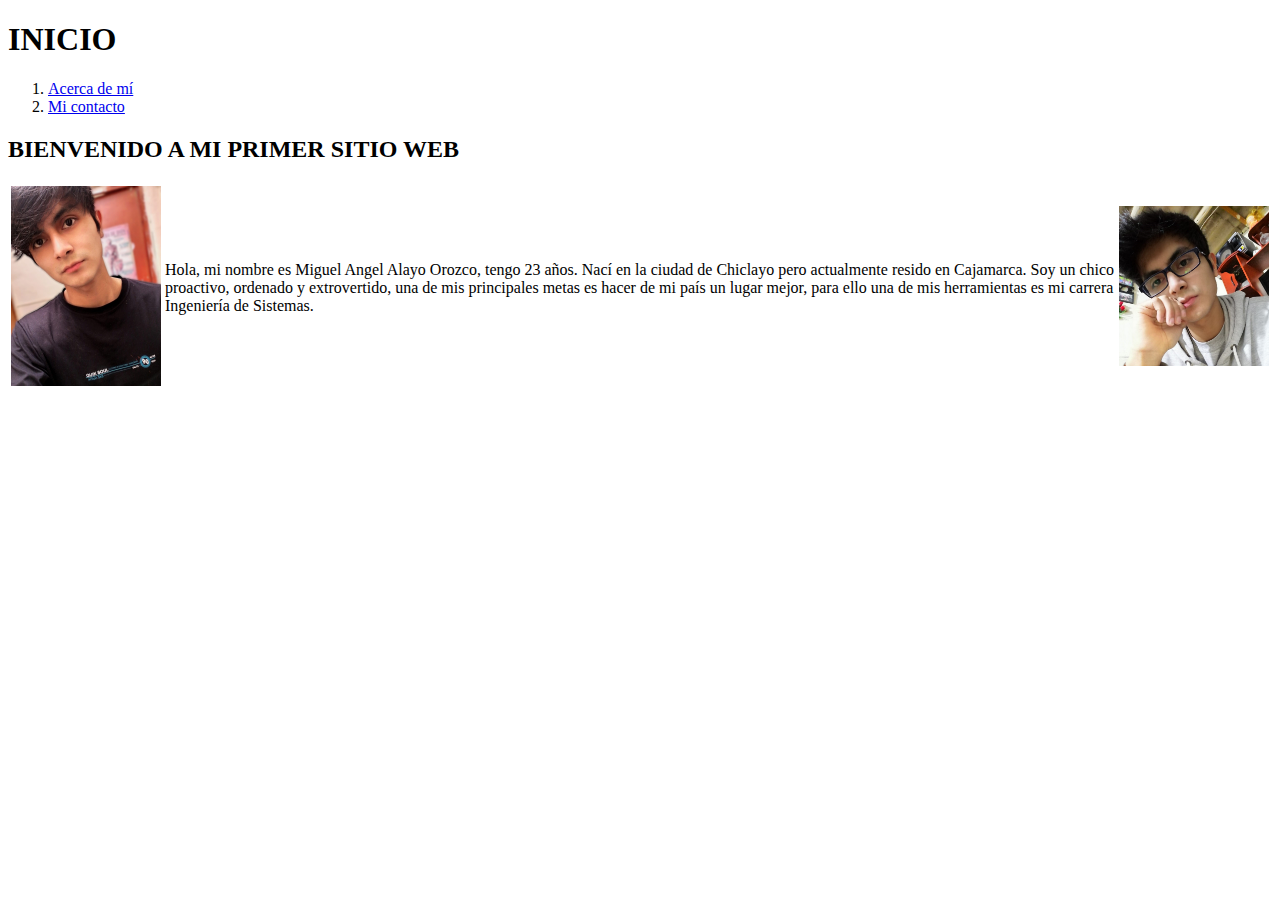
<file: Home.html>
<!DOCTYPE html>

<html>
    <head>
        <meta charset="utf-8">
        <meta http-equiv="X-UA-Compatible" content="IE=edge">
        <title>Mi página web personal</title>
        <meta name="description" content="">
        <meta name="viewport" content="width=device-width, initial-scale=1">
        <link rel="stylesheet" href="">
    </head>
    <body>
        <header>
            <h1> INICIO </h1>
            <nav>
                <ol>
                    <li><a href="About.html">Acerca de mí</a></li>
                    <li><a href="Contact.html">Mi contacto</a></li>
                </ol>
            </nav>
        </header>
        <section>
            <h2>BIENVENIDO A MI PRIMER SITIO WEB</h2>
            <table>
                <tbody>
                    <td><img src="img/migue1.jpeg" width="150" /></td>
                    <td><p>  Hola, mi nombre es Miguel Angel Alayo Orozco, tengo 23 años. 
                        Nací en la ciudad de Chiclayo pero actualmente resido en Cajamarca.
                        Soy un chico proactivo, ordenado y extrovertido, una de mis principales 
                        metas es hacer de mi país un lugar mejor, para ello una de mis herramientas 
                        es mi carrera Ingeniería de Sistemas.</p></td>
                    <td><img src="img/migue2.jpeg" width="150" /></td>
                </tbody>
             </table>
        </section>
    </body>
</html>
</file>
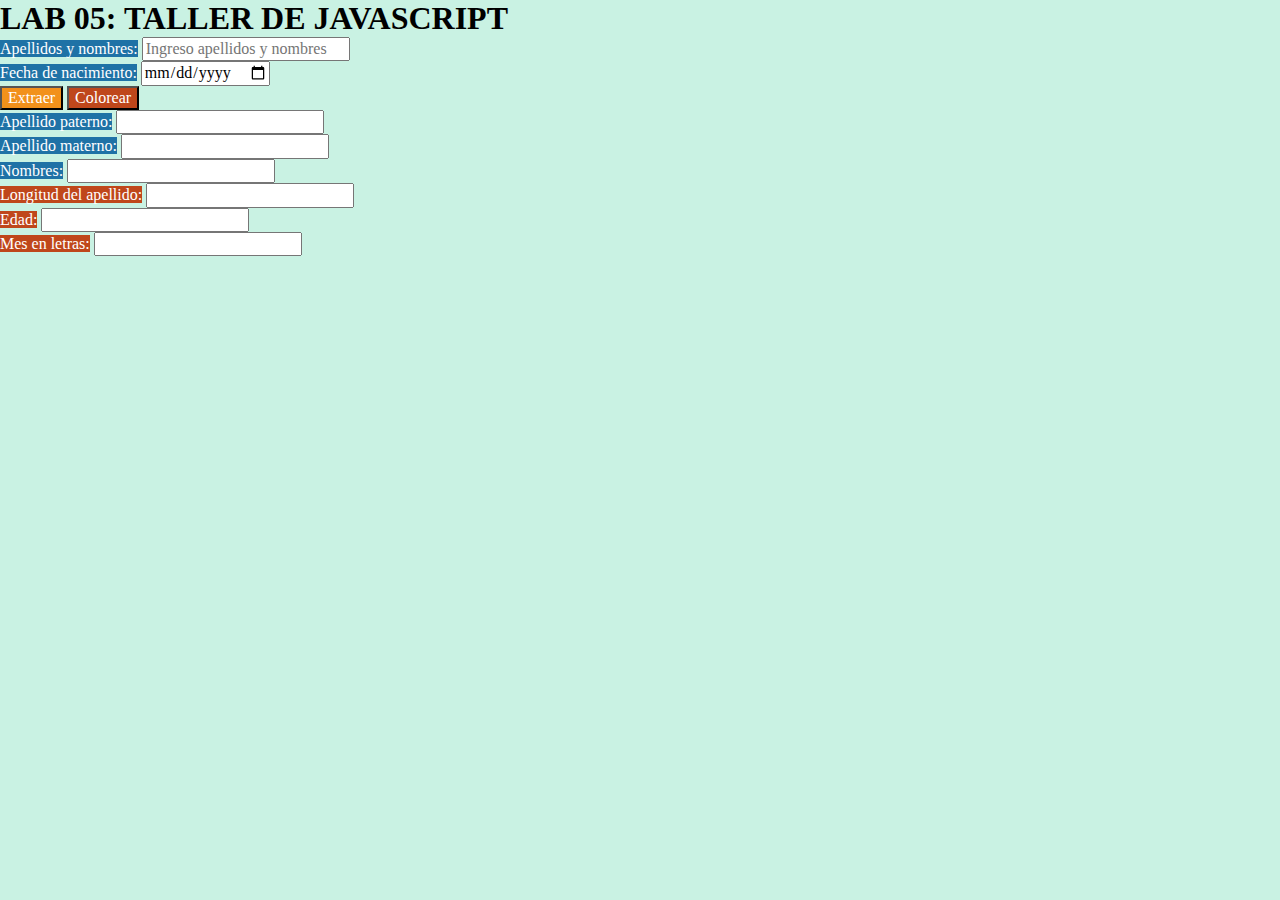
<file: lab05.html>
<!DOCTYPE html>
<html lang="en">
<head>
    <meta charset="UTF-8">
    <meta http-equiv="X-UA-Compatible" content="IE=edge">
    <meta name="viewport" content="width=device-width, initial-scale=1.0">
    <title>Laboratorio 05</title>
    <link href="https://cdn.jsdelivr.net/npm/bootstrap@5.1.0/dist/css/bootstrap.min.css" rel="stylesheet" integrity="sha384-KyZXEAg3QhqLMpG8r+8fhAXLRk2vvoC2f3B09zVXn8CA5QIVfZOJ3BCsw2P0p/We" crossorigin="anonymous">
    <link rel="stylesheet" href="css/normalize.css">
    <link rel="stylesheet" href="css/lab05.css">
</head>
<body>
    
    <header class="container">
        <div class="row">
            <div class="col pt-4 pt-sm-3 text-center">
                <h1 class="fs-3 fw-bold">LAB 05: TALLER DE JAVASCRIPT</h1>
            </div>
        </div>
    </header>

    <main class="container">
        <div class="row my-5">
            <div class="col-md-6">
                <form action="">
                    <div class="input-group mb-2">
                        <span class="input-group-text col-4 azul">Apellidos y nombres:</span>
                        <input id="inpNomApe" type="text" class="form-control" placeholder="Ingreso apellidos y nombres" name="nombre">
                    </div>

                    <div class="input-group mb-2">
                        <span class="input-group-text col-4 azul">Fecha de nacimiento:</span>
                        <input id="inpFNac" type="date" class="form-control fw-light" name="apellido">
                    </div>
                </form>
            </div>
            <div class="col-md-6">
                <div class="col-6 d-grid mx-auto">
                    <button id="btnExtraer" class="btn mb-2" type="button">Extraer</button>
                    <button id="btnColorear" class="btn mb-2" type="button">Colorear</button>
                </div>
            </div>
        </div>
        <div class="row my-5">
            <div class="col-md-6">
                <div class="input-group mb-2">
                    <span class="input-group-text col-5 azul">Apellido paterno:</span>
                    <input id="inpApPat" type="text" class="form-control" name="nombre">
                </div>
                <div class="input-group mb-2">
                    <span class="input-group-text col-5 azul">Apellido materno:</span>
                    <input id="inpApMat" type="text" class="form-control" name="nombre">
                </div>
                <div class="input-group mb-2">
                    <span class="input-group-text col-5 azul">Nombres:</span>
                    <input id="inpNom" type="text" class="form-control" name="nombre">
                </div>
            </div>
            <div class="col-md-6">
                <div class="input-group mb-2">
                    <span class="input-group-text col-5 rojo">Longitud del apellido:</span>
                    <input id="inpLongApe" type="text" class="form-control" name="nombre">
                </div>
                <div class="input-group mb-2">
                    <span class="input-group-text col-5 rojo">Edad:</span>
                    <input id="inpEdad" type="text" class="form-control" name="nombre">
                </div>
                <div class="input-group mb-2">
                    <span class="input-group-text col-5 rojo">Mes en letras:</span>
                    <input id="inpMes" type="text" class="form-control" name="nombre">
                </div>
            </div>
        </div>
    </main>


    <script src="js/lab05.js"></script>
    <script src="https://cdn.jsdelivr.net/npm/@popperjs/core@2.9.3/dist/umd/popper.min.js" integrity="sha384-eMNCOe7tC1doHpGoWe/6oMVemdAVTMs2xqW4mwXrXsW0L84Iytr2wi5v2QjrP/xp" crossorigin="anonymous"></script>
    <script src="https://cdn.jsdelivr.net/npm/bootstrap@5.1.0/dist/js/bootstrap.min.js" integrity="sha384-cn7l7gDp0eyniUwwAZgrzD06kc/tftFf19TOAs2zVinnD/C7E91j9yyk5//jjpt/" crossorigin="anonymous"></script>
</body>
</html>
</file>
<file: css/lab05.css>
body{
    background-color: #C9F2E3;
}

.input-group-text{
    color: #fff;
}

.btn{
    color: white;
}

#btnExtraer{
    background: #F2911B;
}

#btnColorear{
    background: #BF471B;
}

.azul{
    background: #1F72A6;
}

.rojo{
    background: #BF471B;
}
</file>
